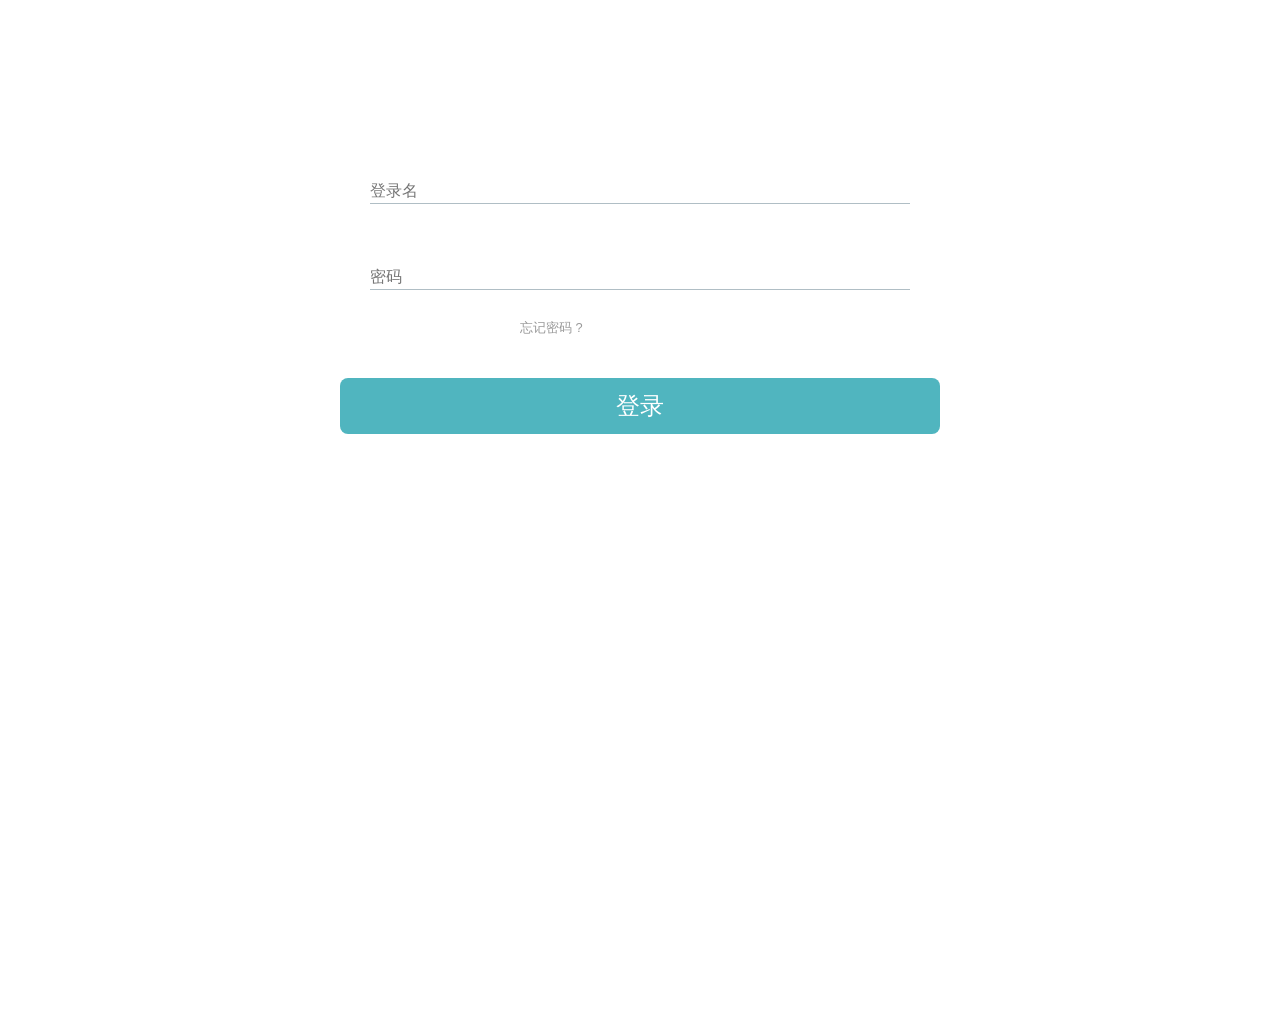
<file: z_dist/mgr/sign.html>
<!DOCTYPE html>
<html>
<head>
    <meta charset="UTF-8">

    <meta http-equiv="X-UA-Compatible" content="IE=edge,chrome=1">
    <meta name="viewport" content="width=device-width,initial-scale=1">

    <title>登录 - 注册</title>


    

    

    <style type="text/css">*{margin:0 auto;padding:0;font-family:'Microsoft YaHei UI Light',sans-serif}.cont_principal{position:absolute;width:100%;height:100%}.cont_centrar2{width:60%;height:100%;margin:10% auto;max-width:600px}.cont_centrar{position:relative;width:320px;float:left;border-radius:8px;transition:all .5s}.cent_active{box-shadow:5px 5px 10px 0 rgba(0,0,0,.21)}.cont_tabs_login{position:relative;float:left;width:100%}.ul_tabs>li{position:relative;width:50%;list-style:none;text-align:center}.ul_tabs>li>a{text-decoration:none;font-family:"Microsoft YaHei UI Light";font-size:1.1em;color:#999;line-height:14px;padding:20px;display:block;transition:all .5s}.ul_tabs>.active>a{color:#149ca9;font-size:1.5em}.linea_bajo_nom{position:relative;width:100%;float:left;background-color:#999;height:2px}.active .linea_bajo_nom{position:relative;width:100%;float:left;background-color:#149ca9;height:2px}.cont_text_inputs{position:relative;float:left;width:100%;margin-top:20px}.input_form_sign{position:relative;float:left;width:90%;border:none;border-bottom:1px solid #b0bec5;background-color:transparent;font-size:1em;outline:0;transition:all .5s;height:0;margin:0;padding:0;opacity:0;display:none}.active_inp{margin:5% 5%;padding:10px 0;opacity:1;height:5px}.input_form_sign:focus{border-bottom:1px solid #149ca9}.link_forgot_pass{position:relative;margin-top:0;margin-left:30%;text-decoration:none;color:#999;font-size:.8em;display:none;float:left;transition:all .5s}.cont_btn{position:relative;float:left;width:100%}.btn_sign{background:rgba(20,156,169,.74);border-radius:8px;padding:.5em 0;border:none;color:#fff;font-size:1.5em;position:relative;float:left;margin:1em auto;cursor:pointer;width:100%}.terms_and_cons{width:70%;color:#999;font-size:13px;transition:all .5s}.d_none{display:none}.d_block{display:block}.cont_text_inputs>input:nth-child(1){transition-delay:.2s}.cont_text_inputs>input:nth-child(2){transition-delay:.4s}.cont_text_inputs>input:nth-child(3){transition-delay:.6s}.cont_text_inputs>input:nth-child(4){transition-delay:.8s}</style>
</head>

<body>
<div class="cont_principal">

    <div class="cont_centrar2">
        <div class="cont_login">
            <div action="">
                <div class="cont_tabs_login">
                    
                </div>
                <div class="cont_text_inputs">
                    <input type="text" class="input_form_sign" placeholder="NAME" id="realname">

                    <input type="text" maxlength="10" class="input_form_sign d_block active_inp" placeholder="登录名" id="username">

                    <input type="password" maxlength="10" class="input_form_sign d_block active_inp" placeholder="密码" id="password">

                    <input type="password" maxlength="10" class="input_form_sign" placeholder="确认密码" id="conf_password">


                    <input type="text" maxlength="10" class="input_form_sign" placeholder="验证码" id="captcha">

                    <canvas style="margin-left:20%" id="textCanvas" height="30" width="100"></canvas>




                    <a href="#" class="link_forgot_pass d_block">忘记密码 ?</a>



                    <div class="terms_and_cons d_none">
                        <p class="d_none"><input type="checkbox" name="terms_and_cons">
                            <label for="terms_and_cons">Accept  Terms and Conditions.</label>
                        </p>

                    </div>
                </div>
                <div class="cont_btn">
                    <button class="btn_sign" id="btn_sign" onclick="submit1()">登录</button>

                </div>

            </div>
        </div>

    </div>


</div>

<script src="https://ajax.aspnetcdn.com/ajax/jquery/jquery-3.5.1.min.js"></script>

<script src="sign.js"></script>

</body>
</html>
</file>
